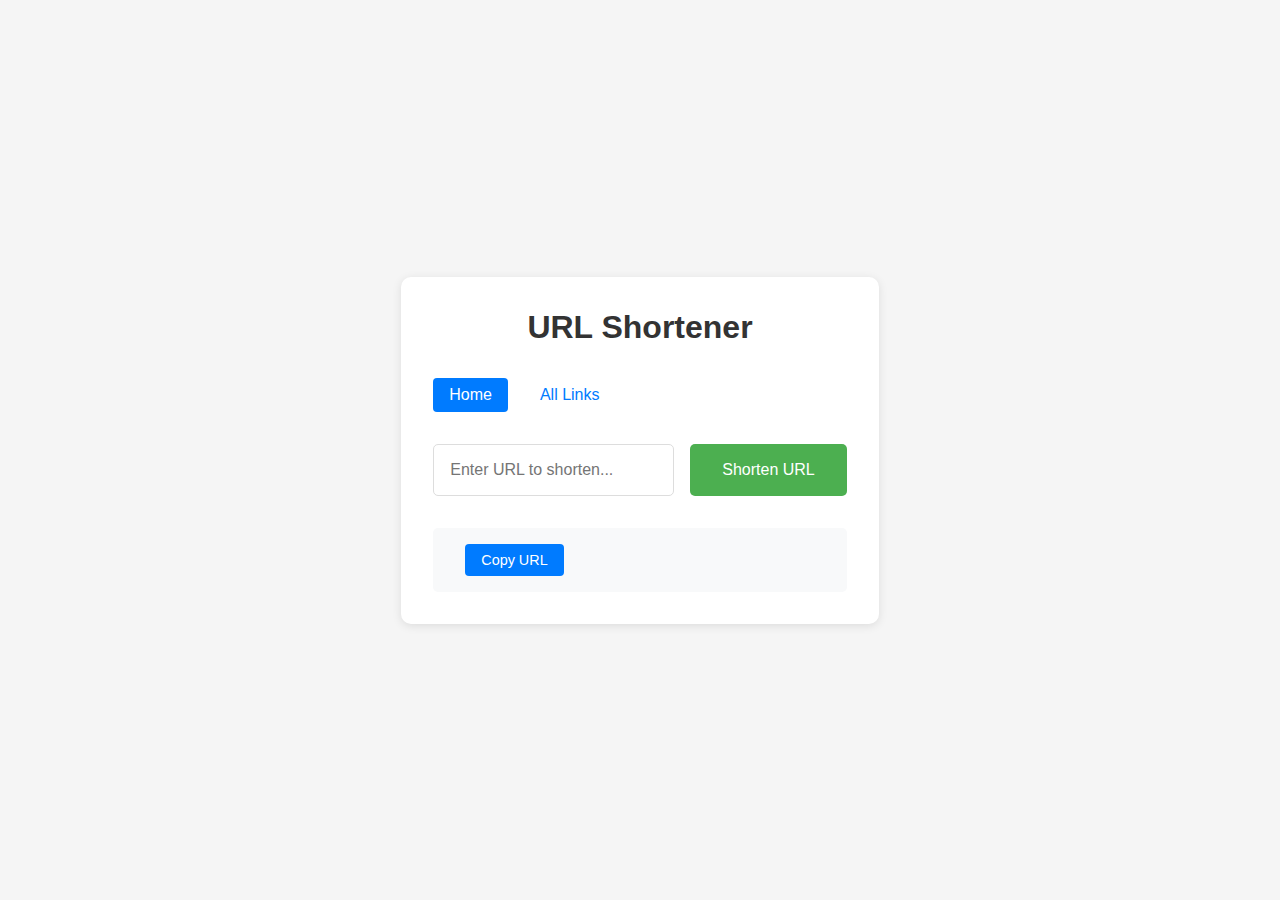
<file: web/index.html>
<!DOCTYPE html>
<html lang="en">
<head>
    <meta charset="UTF-8">
    <meta name="viewport" content="width=device-width, initial-scale=1.0">
    <title>URL Shortener</title>
    <link rel="stylesheet" href="styles.css">
</head>
<body>
    <div class="container">
        <h1>URL Shortener</h1>
        <div class="nav-links">
            <a href="/" class="nav-link active">Home</a>
            <a href="/links.html" class="nav-link">All Links</a>
        </div>
        <div class="shortener-form">
            <input type="text" id="urlInput" placeholder="Enter URL to shorten..." required>
            <button id="shortenBtn">Shorten URL</button>
        </div>
        <div id="result" class="result">
            <div id="shortUrl"></div>
            <button id="copyBtn" class="copy-btn">Copy URL</button>
        </div>
    </div>
    <script src="app.js"></script>
</body>
</html>
</file>
<file: web/styles.css>
* {
    margin: 0;
    padding: 0;
    box-sizing: border-box;
}

body {
    font-family: -apple-system, BlinkMacSystemFont, 'Segoe UI', Roboto, Oxygen, Ubuntu, Cantarell, sans-serif;
    background-color: #f5f5f5;
    min-height: 100vh;
    display: flex;
    justify-content: center;
    align-items: center;
}

.container {
    text-align: center;
    padding: 2rem;
    background: white;
    border-radius: 10px;
    box-shadow: 0 2px 10px rgba(0, 0, 0, 0.1);
}

h1 {
    color: #333;
    margin-bottom: 2rem;
}

.shortener-form {
    display: flex;
    gap: 1rem;
    margin-bottom: 2rem;
}

input {
    flex: 1;
    padding: 1rem;
    border: 1px solid #ddd;
    border-radius: 5px;
    font-size: 1rem;
}

button {
    padding: 1rem 2rem;
    background-color: #4CAF50;
    color: white;
    border: none;
    border-radius: 5px;
    cursor: pointer;
    font-size: 1rem;
    transition: background-color 0.3s;
}

button:hover {
    background-color: #45a049;
}

.result {
    padding: 1rem;
    background-color: #f8f9fa;
    border-radius: 5px;
    display: flex;
    align-items: center;
    gap: 1rem;
}

.result.success {
    color: #28a745;
}

.result.error {
    color: #dc3545;
}

.copy-btn {
    padding: 0.5rem 1rem;
    background-color: #007bff;
    color: white;
    border: none;
    border-radius: 4px;
    cursor: pointer;
    font-size: 0.9rem;
    transition: background-color 0.3s;
}

.copy-btn:hover {
    background-color: #0056b3;
}

.copy-btn.success {
    background-color: #28a745;
}

.copy-btn.error {
    background-color: #dc3545;
}

/* Links page styles */
.links-container {
    max-width: 1000px;
    width: 90%;
    text-align: left;
}

.nav-links {
    display: flex;
    gap: 1rem;
    margin-bottom: 2rem;
}

.nav-link {
    text-decoration: none;
    color: #007bff;
    padding: 0.5rem 1rem;
    border-radius: 4px;
    transition: background-color 0.3s;
}

.nav-link:hover {
    background-color: #f0f0f0;
}

.nav-link.active {
    background-color: #007bff;
    color: white;
}

.filters {
    display: flex;
    gap: 1rem;
    margin-bottom: 1.5rem;
    flex-wrap: wrap;
}

.filter-group {
    display: flex;
    flex-direction: column;
    flex: 1;
    min-width: 200px;
}

.filter-group label {
    margin-bottom: 0.5rem;
    font-weight: 500;
}

.filter-group input {
    padding: 0.75rem;
}

.table-container {
    overflow-x: auto;
    margin-bottom: 1.5rem;
    border-radius: 5px;
    box-shadow: 0 2px 5px rgba(0, 0, 0, 0.1);
}

table {
    width: 100%;
    border-collapse: collapse;
    background-color: white;
}

th, td {
    padding: 1rem;
    text-align: left;
    border-bottom: 1px solid #eee;
}

th {
    background-color: #f8f9fa;
    font-weight: 600;
    position: relative;
}

th.sortable {
    cursor: pointer;
}

th.sortable:hover {
    background-color: #e9ecef;
}

th.active-sort {
    background-color: #e9ecef;
}

.sort-icon {
    margin-left: 0.5rem;
    font-size: 0.8rem;
}

tr:hover {
    background-color: #f8f9fa;
}

.destiny-url {
    max-width: 400px;
    white-space: nowrap;
    overflow: hidden;
    text-overflow: ellipsis;
}

.loading {
    text-align: center;
    padding: 1rem;
    display: none;
}

.error {
    color: #dc3545;
    padding: 1rem;
    background-color: #f8d7da;
    border-radius: 5px;
    margin-top: 1rem;
    display: none;
}

/* Responsive adjustments */
@media (max-width: 768px) {
    .filters {
        flex-direction: column;
    }
    
    th, td {
        padding: 0.75rem 0.5rem;
    }
    
    .destiny-url {
        max-width: 200px;
    }
}
</file>
